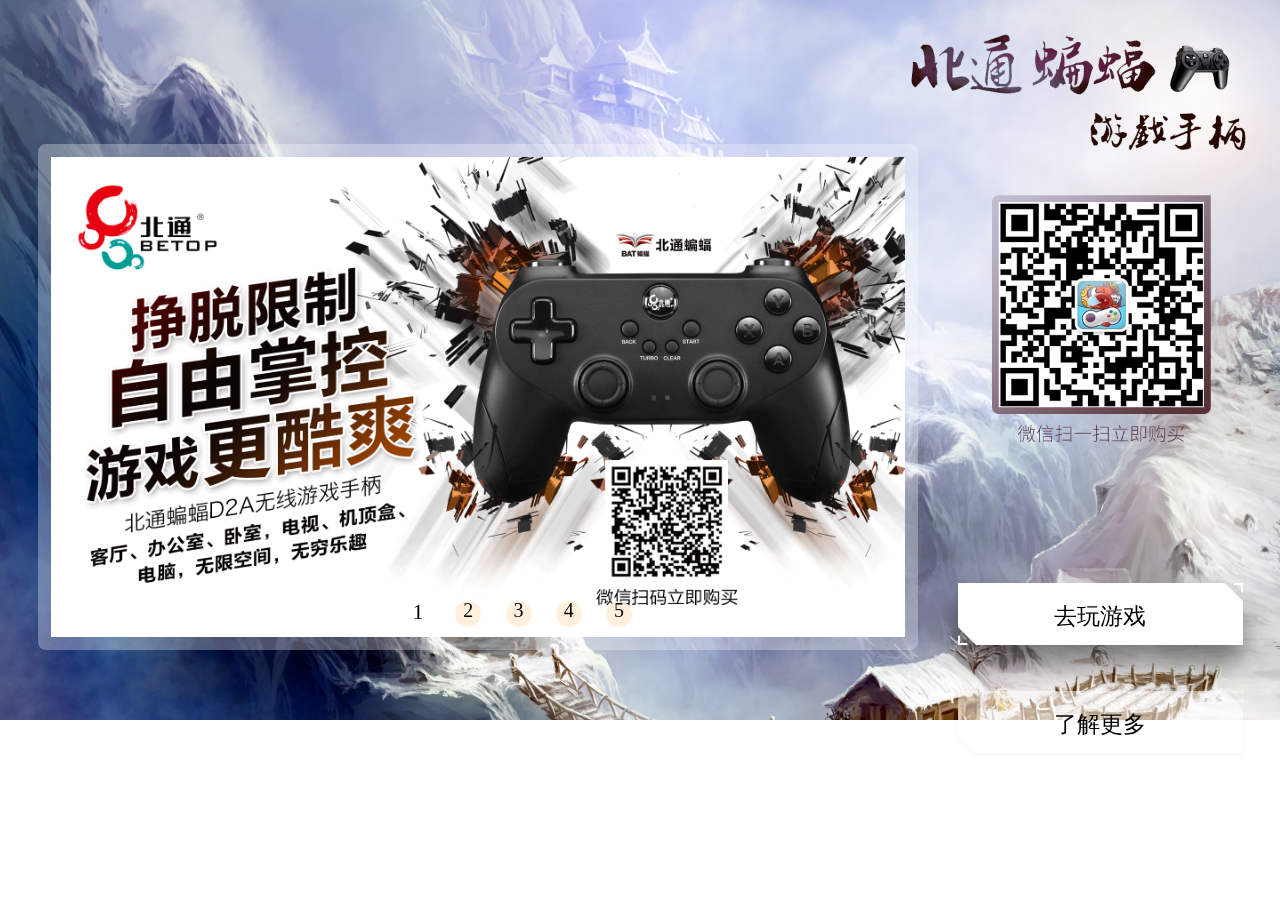
<file: promote1.html>
<!DOCTYPE html PUBLIC "-//W3C//DTD XHTML 1.0 Transitional//EN" "http://www.w3.org/TR/xhtml1/DTD/xhtml1-transitional.dtd">
<html xmlns="http://www.w3.org/1999/xhtml">
<head>
<meta name="msapplication-tap-highlight" content="no">
<meta name="viewport" content="user-scalable=no, initial-scale=1, maximum-scale=1, minimum-scale=1, width=device-width">
<meta http-equiv="Content-Security-Policy" content="default-src 'self' data: gap: https://ssl.gstatic.com 'unsafe-eval'; style-src 'self' 'unsafe-inline'; media-src *">
<meta http-equiv="expires" content="0">
<meta http-equiv="pragma" content="no-cache">
<meta http-equiv="cache-control" content="no-cache">
<meta http-equiv="Content-Type" content="text/html; charset=utf-8" />
<title></title>
<script src="js/jquery-1.8.3.min.js" type="text/javascript"></script>
<script src="js/jquery.luara.0.0.1.min.js"></script>
<script type="text/javascript" src="donothashme.js"></script>
<script type="text/javascript" src="cordova.js"></script>
<script type="text/javascript" src="js/webapp.js"></script>
<script type="text/javascript" src="js/game.js"></script>
<link rel="stylesheet" type="text/css" href="css/style.css">
<!-- <link rel="stylesheet" type="text/css" href="css/luara.left.css"> -->
</head>
<body>
    <div><img src="images/bgpic.png" id="bgpic">
    	<div class="box">
	        <ul>
	            <li><img src="images/1.png" id="no1"/></li>
	            <li><img src="images/2.png" id="no2"/></li>
	            <li><img src="images/3.png" id="no3"/></li>
	            <li><img src="images/4.png" id="no4"/></li>
	            <li><img src="images/5.png" id="no5"/></li>
	        </ul>
	        <div id="focuslist">
		        <ol>
		            <li><p>1</p></li>
		            <li><p>2</p></li>
		            <li><p>3</p></li>
		            <li><p>4</p></li>
		            <li><p>5</p></li>
		        </ol>
	    	</div>
	    </div>
	    <div id="deviceready">
		    <div id="button1" class="event received" tabindex="1">
		    	<img src="images/button-focus.png"  id="img1"/>
		    	<p class="info" id="info2">去玩游戏</p>
		    </div>
		    <div id="button2" class="event received" tabindex="0" >
		    	<img src="images/button.png"  id="img2"/>
		    	<p class="info" id="info">了解更多</p>
		    </div>
		</div>
	</div>
</body>
</html>
</file>
<file: css/style.css>
body{
	width: 100%;
	height: 100%;

}
body {
	font-family: "microsoft yahei","微软雅黑";
}
body,ul,li,ol,img {
	margin: 0;
	padding: 0;
}
li {
	list-style: none;
}

#bgpic{
	width: 100%;
	height: 100%;
	overflow: hidden;
}

.luara-left {
	position:relative;
	padding:0;
	overflow: hidden;
}
.luara-left ul {
	position: relative;
	padding: inherit;
	margin: 0;
}
.luara-left ul li {
	float: left;
	padding: inherit;
	margin: inherit;
	list-style: none;
}
.luara-left ul li img {
	width: inherit;
	height: inherit;
}
.box{
	border: 13px solid rgba(255,255,255,0.3);
	border-radius: 8px;
	position: fixed;
	top:16%;
	left: 3%;
}
#focuslist{
	position: absolute;
	top: 90%;
	left: 40%;
	width: 30%;
	font-size: 20px;
	/*height: 15%;*/
}

.box ol {
	margin: 0 auto;
	text-align: center;
}
.box ol li {
	float:left;
	width: 40px;
	height: 40px;
	/*height: 100%;*/
	margin: 2%;
	background: url('../images/page.png') 0 no-repeat;
	/*background: red;*/
}
.box ol li.seleted {
	/*background: #1AA4CA;*/
	background: url('../images/page-focus.png') 0 no-repeat;
	font-size: 22px
}
p{margin-top: 5px;}
#button1{
	position: fixed;
	left: 72%;
	top: 63%;
	outline:none;
}
#button2{
	/*background: url('../images/button.png') no-repeat;*/
	position: fixed;
	left: 72%;
	top: 75%;
	outline:none;
}
#button2 img{
	width: inherit;
	height: inherit;
}
#button1 img{
	width: inherit;
	height: inherit;
}
.info{
	margin:0 auto;
	text-align: center;
	font-size: 45px;
}

/*.received{
	display: none;
}
*/
</file>
<file: css/luara.left.css>
/*\\\\\\\\\\\\\\\\\\\\\\\\\\\\\\\\\\\\\
 luara
 version 0.1  2014-8-21
\\\\\\\\\\\\\\\\\\\\\\\\\\\\\\\\\\\\\\\*/
/*左滑*/
.luara-left{position:relative;padding:0;overflow: hidden;}
.luara-left ul{position: relative;padding: inherit;margin: 0;}
.luara-left ul li{float: left;padding: inherit;margin: inherit;list-style: none;}
.luara-left ul li img{width: inherit;height: inherit;}
.box{}
.box ol{position:relative;width: 80px;height: 20px;top:-30px;left:60px;}
.box ol li{margin:0 auto;text-align: center;float:left;width: 10px;height: 10px;margin: 5px;background: red;}
.box ol li.seleted{background: #1AA4CA;}
</file>
